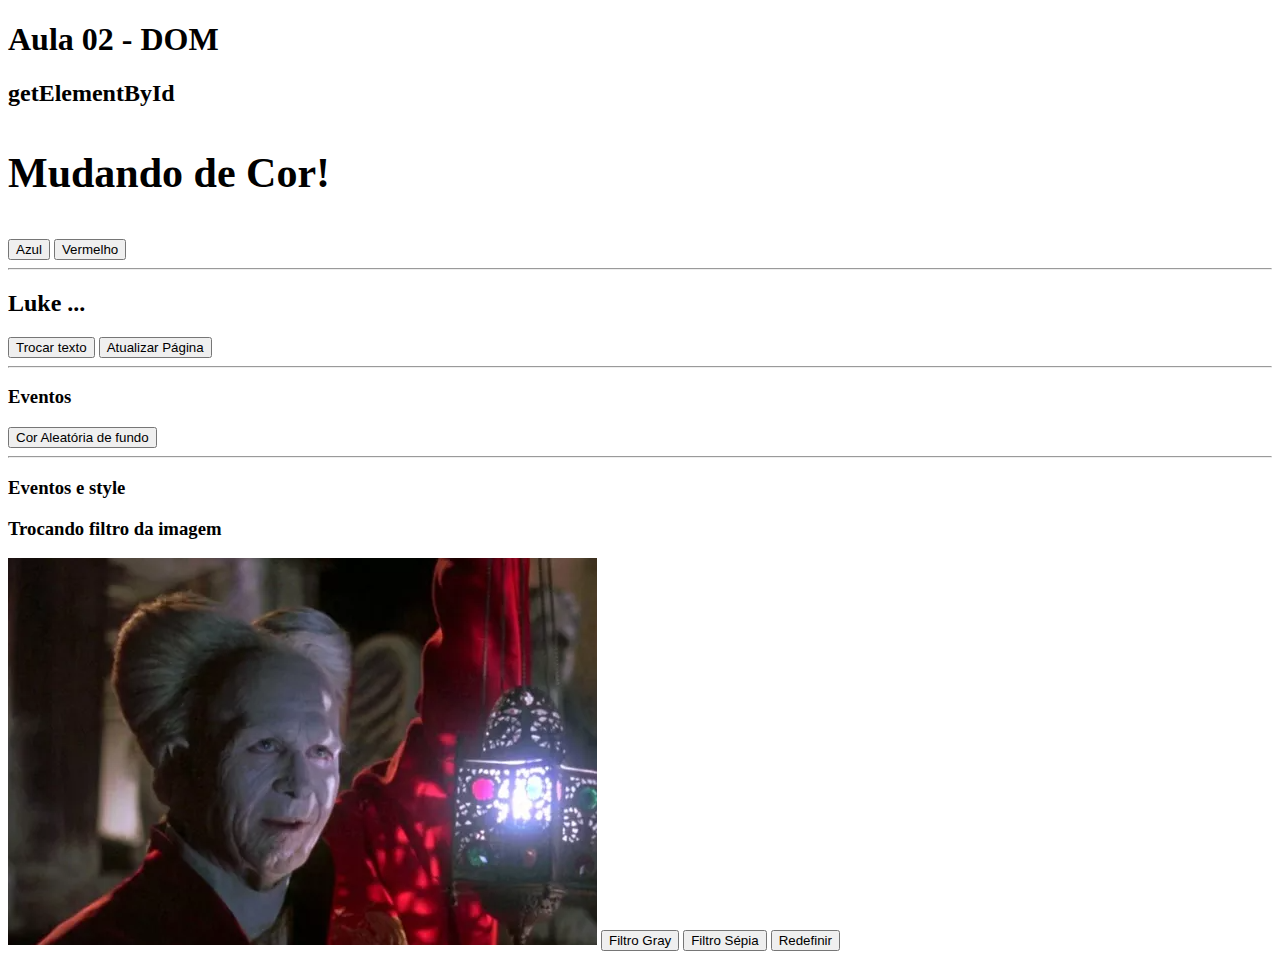
<file: Aula02/index.html>
<!doctype html>
<html lang="pt-br">
  <head>
    <meta charset="utf-8">
    <meta name="viewport" content="width=device-width, initial-scale=1">
    <title>Aula de DOM</title>
    <link href="https://cdn.jsdelivr.net/npm/bootstrap@5.3.0-alpha1/dist/css/bootstrap.min.css" rel="stylesheet" integrity="sha384-GLhlTQ8iRABdZLl6O3oVMWSktQOp6b7In1Zl3/Jr59b6EGGoI1aFkw7cmDA6j6gD" crossorigin="anonymous">
    <script src="./js/script.js"></script>
    <script src="./js/script-img.js"></script>
  </head>
  <body>
    <h1 class="container-fluid">Aula 02 - DOM</h1>
    <main class="container">
        <h2>getElementById</h2>
        <p id="trocar" style="font-size:42px; font-weight: bold">Mudando de Cor!</p>
        <input type="button" onclick="changeColor('blue')" class="btn btn-primary" value="Azul"/>
        <input type="button" onclick="changeColor('red')" class="btn btn-danger" value="Vermelho"/>
      <hr/>  
        <h2 id="alterar">Luke ...</h2>
        <input 
            type="button" 
            onclick="document.getElementById('alterar').innerText='Eu sou seu pai!'" 
            class="btn btn-warning" 
            value="Trocar texto"
        />
        <input 
            type="button"
            onclick="window.location.reload()" 
            class="btn btn-warning"
            value="Atualizar Página"
        />
        <hr/>
        <h3>Eventos</h3>
        <button class="btn btn-warning">Cor Aleatória de fundo</button>

        <script>
            const btn = document.querySelector('button');
            function gerarNumAleatorio(numero) {
                return Math.floor(Math.random() * (numero + 1));
            }

            btn.addEventListener('click', () => {
                const corAleatoria = `rgb(${gerarNumAleatorio(255)}, ${gerarNumAleatorio(255)}, ${gerarNumAleatorio(255)})`;
                document.body.style.backgroundColor = corAleatoria;
            });
        </script>
        <hr/>
        <h3>Eventos e style</h3>
        <div>
          <h3>Trocando filtro da imagem</h3>

          <img src="./img/dracula.png" alt="Drácula" class="rounded" id="dracula"/>
          <button class="btn btn-dark" onclick="trocarFiltro('gray')">Filtro Gray</button>
          <button class="btn btn-dark" onclick="trocarFiltro('sepia')">Filtro Sépia</button>
          <button class="btn btn-dark" onclick="trocarFiltro('')">Redefinir</button>

        </div>




        

    </main>

    
       

    </main>
    
    
    <script src="https://cdn.jsdelivr.net/npm/bootstrap@5.3.0-alpha1/dist/js/bootstrap.bundle.min.js" integrity="sha384-w76AqPfDkMBDXo30jS1Sgez6pr3x5MlQ1ZAGC+nuZB+EYdgRZgiwxhTBTkF7CXvN" crossorigin="anonymous"></script>
  </body>
</html>
</file>
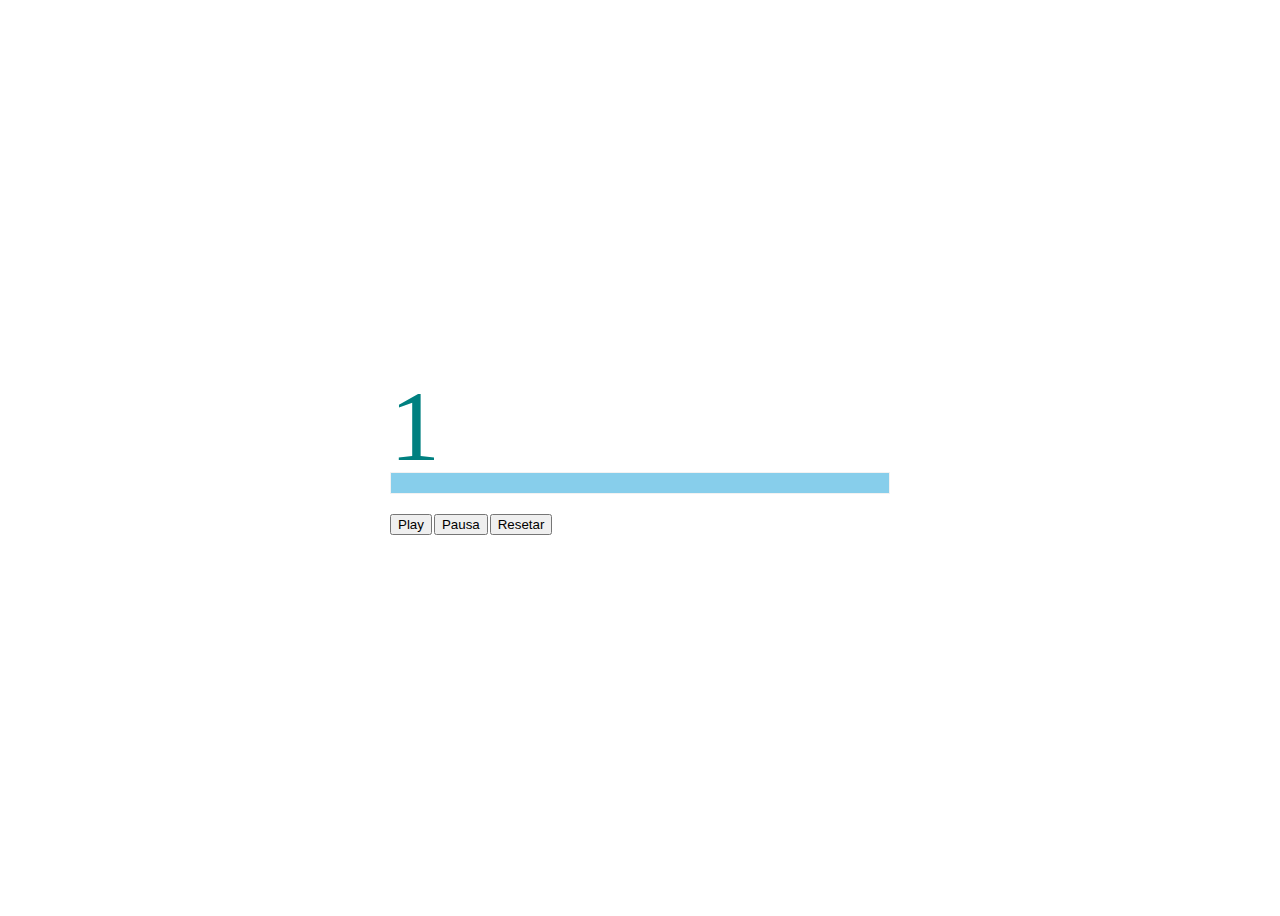
<file: Aula05/exemplo-pratico/index.html>
<!doctype html>
<html lang="pt-br">
  <head>
    <meta charset="utf-8">
    <meta name="viewport" content="width=device-width, initial-scale=1">
    <title>Assíncrono - Aula 05 - Js</title>
    <link href="https://cdn.jsdelivr.net/npm/bootstrap@5.3.0-alpha1/dist/css/bootstrap.min.css" rel="stylesheet" integrity="sha384-GLhlTQ8iRABdZLl6O3oVMWSktQOp6b7In1Zl3/Jr59b6EGGoI1aFkw7cmDA6j6gD" crossorigin="anonymous">
    <link href="./estilo.css" rel="stylesheet" />
    
  </head>
  <body>
    <main class="container">
    <div>
        <div class="label" id="label">1</div>
        <div class="border">
          <div id="progress" class="progress"></div>
        </div>
        <div class="buttons-group">
          <button class="btn btn-primary but-space" id="resume">Play</button>
          <button class="btn btn-primary but-space" id="pause">Pausa</button>
          <button class="btn btn-primary" id="reset">Resetar</button>
        </div>
      </div>
    </main>
      <script src="./script-pratico.js"></script>
    <script src="https://cdn.jsdelivr.net/npm/bootstrap@5.3.0-alpha1/dist/js/bootstrap.bundle.min.js" integrity="sha384-w76AqPfDkMBDXo30jS1Sgez6pr3x5MlQ1ZAGC+nuZB+EYdgRZgiwxhTBTkF7CXvN" crossorigin="anonymous"></script>
  </body>
</html>
</file>
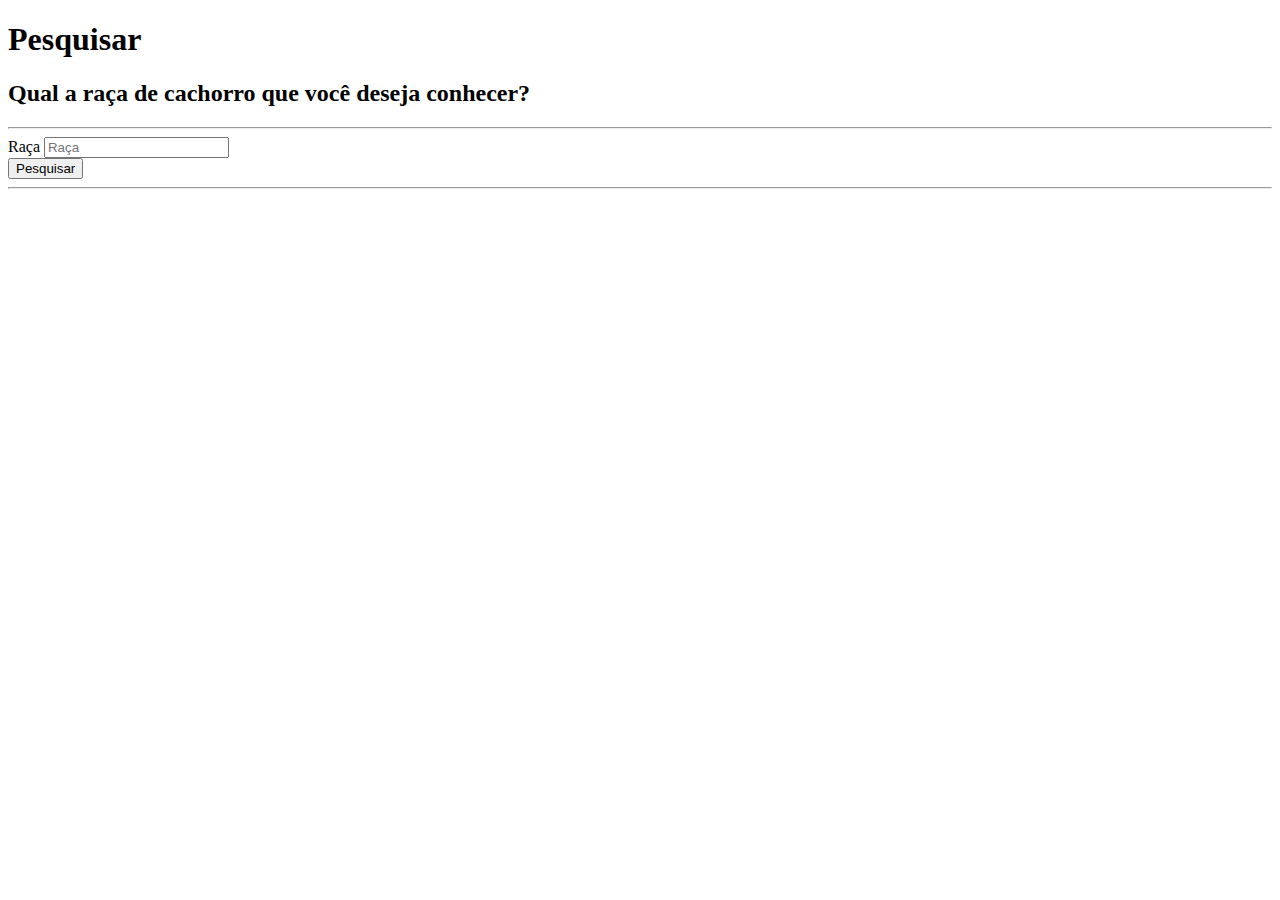
<file: Aula06/fetch/index.html>
<!doctype html>
<html lang="pt-br">
  <head>
    <meta charset="utf-8">
    <meta name="viewport" content="width=device-width, initial-scale=1">
    <title>Consumindo API - Fetch - API DOGS</title>
    <link href="https://cdn.jsdelivr.net/npm/bootstrap@5.3.0-alpha1/dist/css/bootstrap.min.css" rel="stylesheet" integrity="sha384-GLhlTQ8iRABdZLl6O3oVMWSktQOp6b7In1Zl3/Jr59b6EGGoI1aFkw7cmDA6j6gD" crossorigin="anonymous">
  </head>
  <body>
    <div class="container">
        <h1>Pesquisar</h1>
        <h2>Qual a raça de cachorro que você deseja conhecer?</h2>
        <hr/>
        <form class="row g-3">
            <div class="col-auto">
                <label for="raca" class="visually-hidden">Raça</label>
                <input type="text" class="form-control" id="raca" placeholder="Raça"/>
            </div>
            <div class="col-auto">
                <button type="button" class="btn btn-primary mb-3" onclick="pesquisarRaca()">Pesquisar</button>
            </div>
        </form>
        <hr/>
        <div id="resposta"></div>

    </div>
    
    <script src="./js/script2.js"></script>
    <script src="https://cdn.jsdelivr.net/npm/bootstrap@5.3.0-alpha1/dist/js/bootstrap.bundle.min.js" integrity="sha384-w76AqPfDkMBDXo30jS1Sgez6pr3x5MlQ1ZAGC+nuZB+EYdgRZgiwxhTBTkF7CXvN" crossorigin="anonymous"></script>
  </body>
</html>
</file>
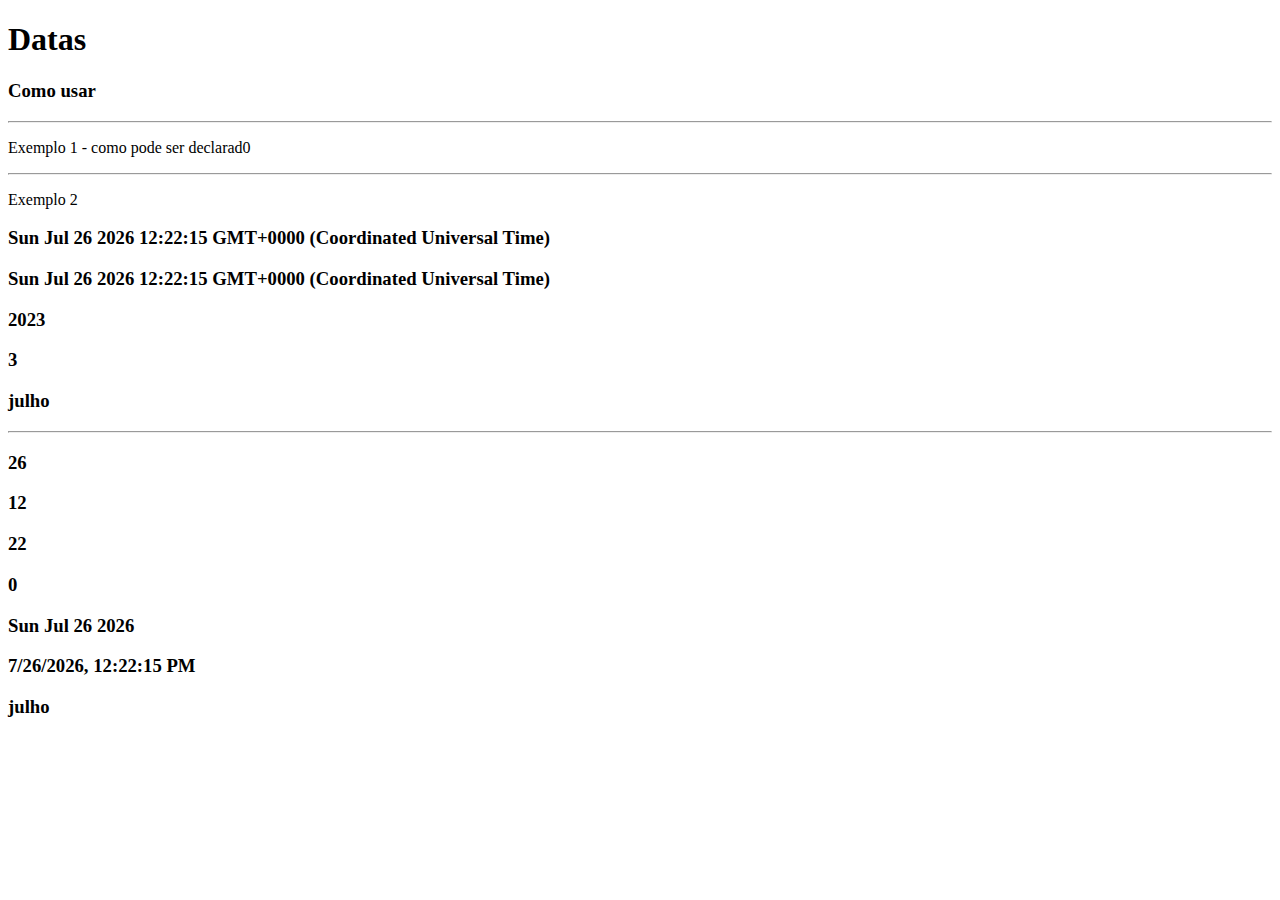
<file: Aula07/datas/index.html>
<!doctype html>
<html lang="pt-br">
  <head>
    <meta charset="utf-8">
    <meta name="viewport" content="width=device-width, initial-scale=1">
    <title>Datas no Js</title>
    <link href="https://cdn.jsdelivr.net/npm/bootstrap@5.3.0-alpha1/dist/css/bootstrap.min.css" rel="stylesheet" integrity="sha384-GLhlTQ8iRABdZLl6O3oVMWSktQOp6b7In1Zl3/Jr59b6EGGoI1aFkw7cmDA6j6gD" crossorigin="anonymous">
  </head>
  <body>
    <section class="container">
        <h1>Datas</h1>
        <h3>Como usar</h3>
        <hr/>
        <p>Exemplo 1 - como pode ser declarad0</p>
        <script>
            new Date()
            new Date(date, string)
            new Date(year, month)
            new Date(year, month, day)
            new Date(year, month, day, hour)
            new Date(year, month, day, hour, minutes)
            new Date(year, month, day, hour, minutes, seconds)
            new Date(year, month, day, hour, minutes, seconds, ms)
            new Date(milliseconds)
        </script>

        <hr/>
        <p>Exemplo 2</p>
        <h3 id="e1"></h3>
        <h3 id="e2"></h3>
        <h3 id="e3"></h3>
        <h3 id="e4"></h3>
        <h3 id="e5"></h3>
        <h3 id="e6"></h3>

        <script>
            const data = new Date();
            document.getElementById('e1').innerText = data;

            // const hoje = new Date('2023-03-02');
            // document.getElementById('e2')innerText = hoje;

            const texto = new Date();
            document.getElementById('e3').innerText = texto.toString();

            const ano = new Date('2023-03-02');
            document.getElementById('e4').innerHTML = ano.getFullYear();
            document.getElementById('e5').innerHTML = ano.getMonth() + 1;
            
            const mesesAno = ['janeiro', 'fevereiro', 'março', 'abril', 'maio', 
            'junho', 'julho', 'agosto', 'setembro', 'outubro', 'novembro', 'dezembro'];

            const dia = new Date('2023-3-2');
            let mes = mesesAno[new Date().getMonth()];
            let mees = mesesAno[dia.getMonth()];
            document.getElementById('e6').innerText = mes;


        </script>

            <hr>
            <h3 id="e12"></h3>
            <h3 id="e13"></h3>
            <h3 id="e14"></h3>
            <h3 id="e15"></h3>
            <h3 id="e16"></h3>
            <h3 id="e17"></h3>
            <h3 id="e18"></h3>

            <script>
                const day = new Date();
                document.getElementById('e12').innerText = day.getDate();
                document.getElementById('e13').innerText = day.getHours();
                document.getElementById('e14').innerText = day.getMinutes();
                document.getElementById('e15').innerText = day.getDay();
                document.getElementById('e16').innerText = day.toDateString();
                document.getElementById('e17').innerText = day.toLocaleString();
                document.getElementById('e18').innerText = day.toLocaleDateString('PT-BR', {month:'long'});                
            </script>

        


     



    </section>
    <script src="https://cdn.jsdelivr.net/npm/bootstrap@5.3.0-alpha1/dist/js/bootstrap.bundle.min.js" integrity="sha384-w76AqPfDkMBDXo30jS1Sgez6pr3x5MlQ1ZAGC+nuZB+EYdgRZgiwxhTBTkF7CXvN" crossorigin="anonymous"></script>
  </body>
</html>
</file>
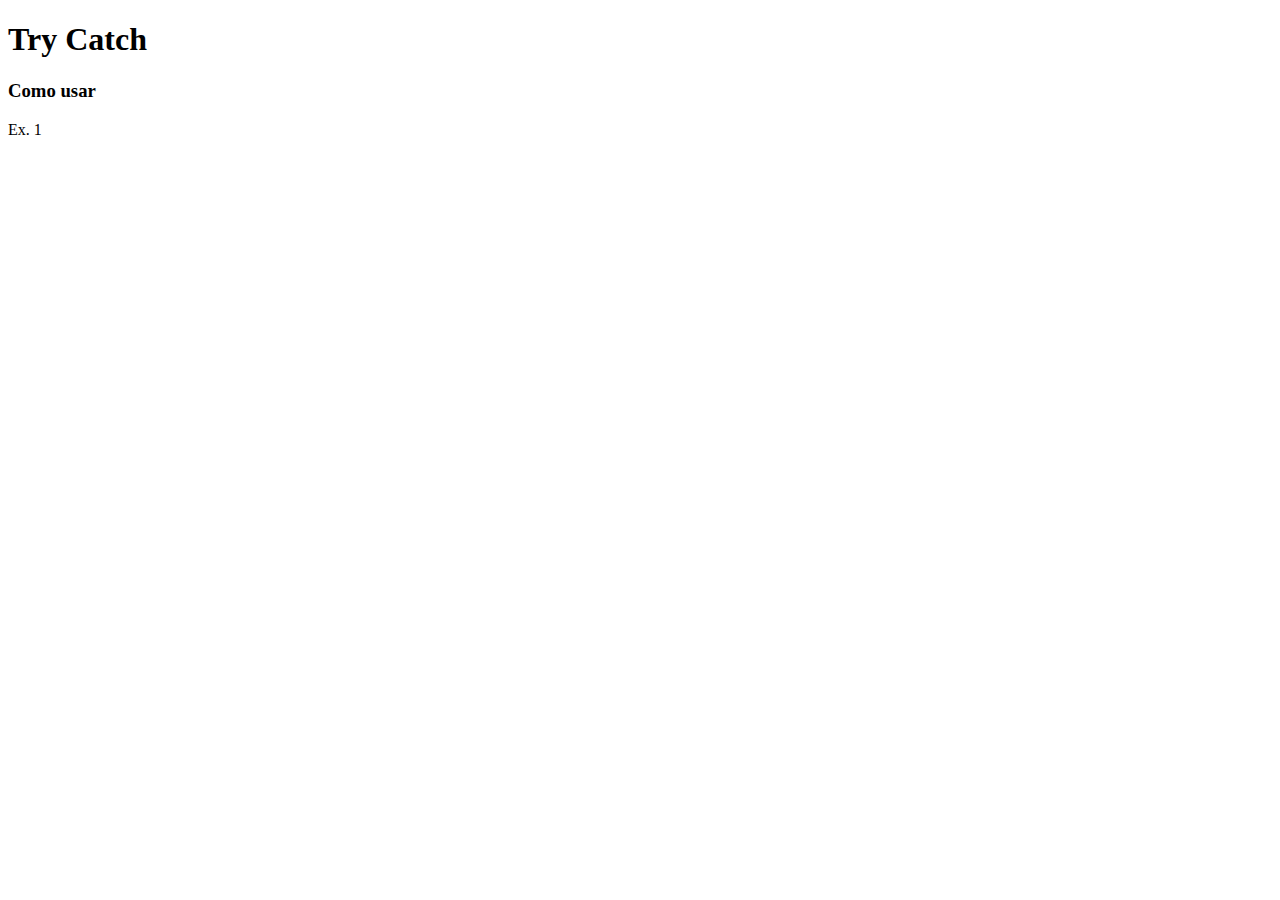
<file: Aula07/try-catch/index.html>
<!doctype html>
<html lang="pt-br">
  <head>
    <meta charset="utf-8">
    <meta name="viewport" content="width=device-width, initial-scale=1">
    <title>Try catch</title>
    <link href="https://cdn.jsdelivr.net/npm/bootstrap@5.3.0-alpha1/dist/css/bootstrap.min.css" rel="stylesheet" integrity="sha384-GLhlTQ8iRABdZLl6O3oVMWSktQOp6b7In1Zl3/Jr59b6EGGoI1aFkw7cmDA6j6gD" crossorigin="anonymous">
  </head>
  <body>
    <main class="container">
        <h1>Try Catch</h1>
        <h3>Como usar</h3>

        <p>Ex. 1</p>
        <div id="teste"></div>

        <script>
            try {
                alert('Olá Mundo!'); //se mudar para um nome qualquer o processo irá para o bloco catch
            }
            catch(err) {
                document.getElementById('teste').innerHTML = err.message;
            }
        </script>




    </main>
    <script src="https://cdn.jsdelivr.net/npm/bootstrap@5.3.0-alpha1/dist/js/bootstrap.bundle.min.js" integrity="sha384-w76AqPfDkMBDXo30jS1Sgez6pr3x5MlQ1ZAGC+nuZB+EYdgRZgiwxhTBTkF7CXvN" crossorigin="anonymous"></script>
  </body>
</html>
</file>
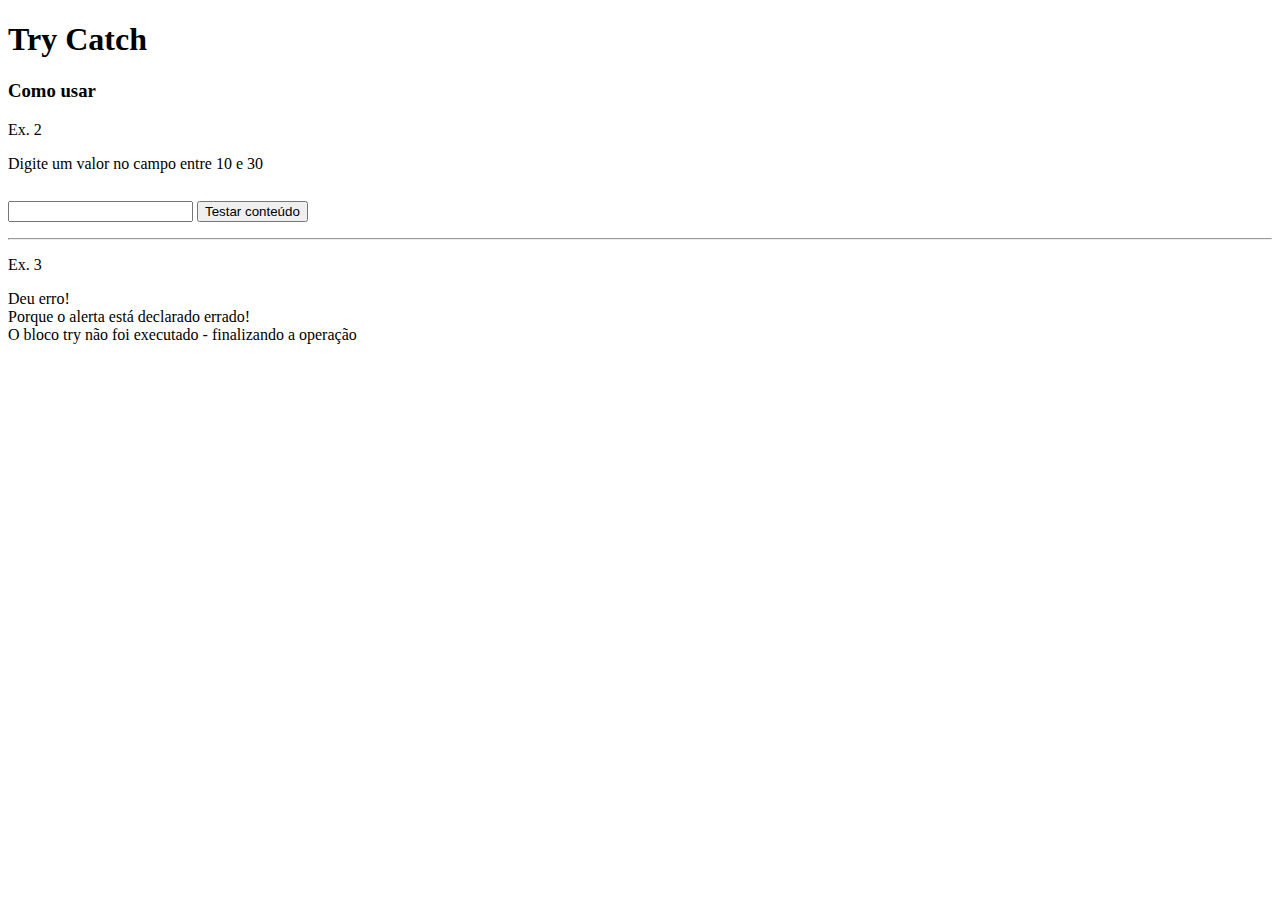
<file: Aula07/try-catch/index2.html>
<!doctype html>
<html lang="pt-br">
  <head>
    <meta charset="utf-8">
    <meta name="viewport" content="width=device-width, initial-scale=1">
    <title>Try catch</title>
    <link href="https://cdn.jsdelivr.net/npm/bootstrap@5.3.0-alpha1/dist/css/bootstrap.min.css" rel="stylesheet" integrity="sha384-GLhlTQ8iRABdZLl6O3oVMWSktQOp6b7In1Zl3/Jr59b6EGGoI1aFkw7cmDA6j6gD" crossorigin="anonymous">
  </head>
  <body>
    <main class="container">
        <h1>Try Catch</h1>
        <h3>Como usar</h3>

        <p>Ex. 2</p>
        <p>Digite um valor no campo entre 10 e 30</p>
        
            <input type="text" class="form-control" id="teste"/> 
            <button type="button" onclick="meuTeste()" class="btn btn-success" style="margin-top: 1%;">Testar conteúdo</button>
            <p id="info"></p>
      
            <hr/>
            <p>Ex. 3</p>

        <script>
            function meuTeste() {
                const msg = document.getElementById('info');
                msg.innerHTML = '';

                let x = document.getElementById('teste').value;

                try {
                    if (x == '') throw 'vazio';
                    if (isNaN(x)) throw 'não é um número';
                    x = Number(x);
                    if(x < 10) throw 'Valor muito baixo, por favor digite um nº maior';
                    if(x > 30) throw 'Valor muito alto, por favor digite um nº menor';
                }
                catch(err) {
                    msg.innerHTML = 'O campo de texto está ' + err;
                }                
            }            
        </script>
        <script>
            try {
                alertas('Olá crianças, tudo bom?');
            }
            catch(err) {
                document.write('Deu erro!<br/> Porque o alerta está declarado errado! <br/>');
            }
            finally{
                document.write('O bloco try não foi executado - finalizando a operação');
            }
        </script>
       




    </main>
    <script src="https://cdn.jsdelivr.net/npm/bootstrap@5.3.0-alpha1/dist/js/bootstrap.bundle.min.js" integrity="sha384-w76AqPfDkMBDXo30jS1Sgez6pr3x5MlQ1ZAGC+nuZB+EYdgRZgiwxhTBTkF7CXvN" crossorigin="anonymous"></script>
  </body>
</html>
</file>
<file: Aula05/exemplo-pratico/estilo.css>
@keyframes animation {
    from {
      width: 100%;
    }
    to {
      width: 0%;
    }
  }
  
  body {
    color: 	#008080;
    display: flex;
    align-items: center;
    justify-content: center;
    height: 100vh;
  }
  
  .container {
    display: flex;
    flex-direction: column;
    width: 500px;
  }
  
  .label {
    font-size: 100px;
    line-height: 0.9;
  }
  
  .border {
    border: 1px solid #f2f2f2;
  }
  
  .progress {
    height: 20px;
    background-color: #87CEEB
  }
  
  .animate {
    animation-name: animation;
    animation-iteration-count: infinite;
    animation-timing-function: linear;
  }
  
  .pause {
    animation-play-state: paused;
  }
  
  .buttons-group {
    display: flex;
    margin-top: 20px;
  }
  
  .but-space {
    margin-right: 2px;
  }
  
  button:active {
    transform: translate3d(1px, 1px, 0);
  }
  
  .disabled {
    opacity: 0.5;
    pointer-events: none;
  }
</file>
